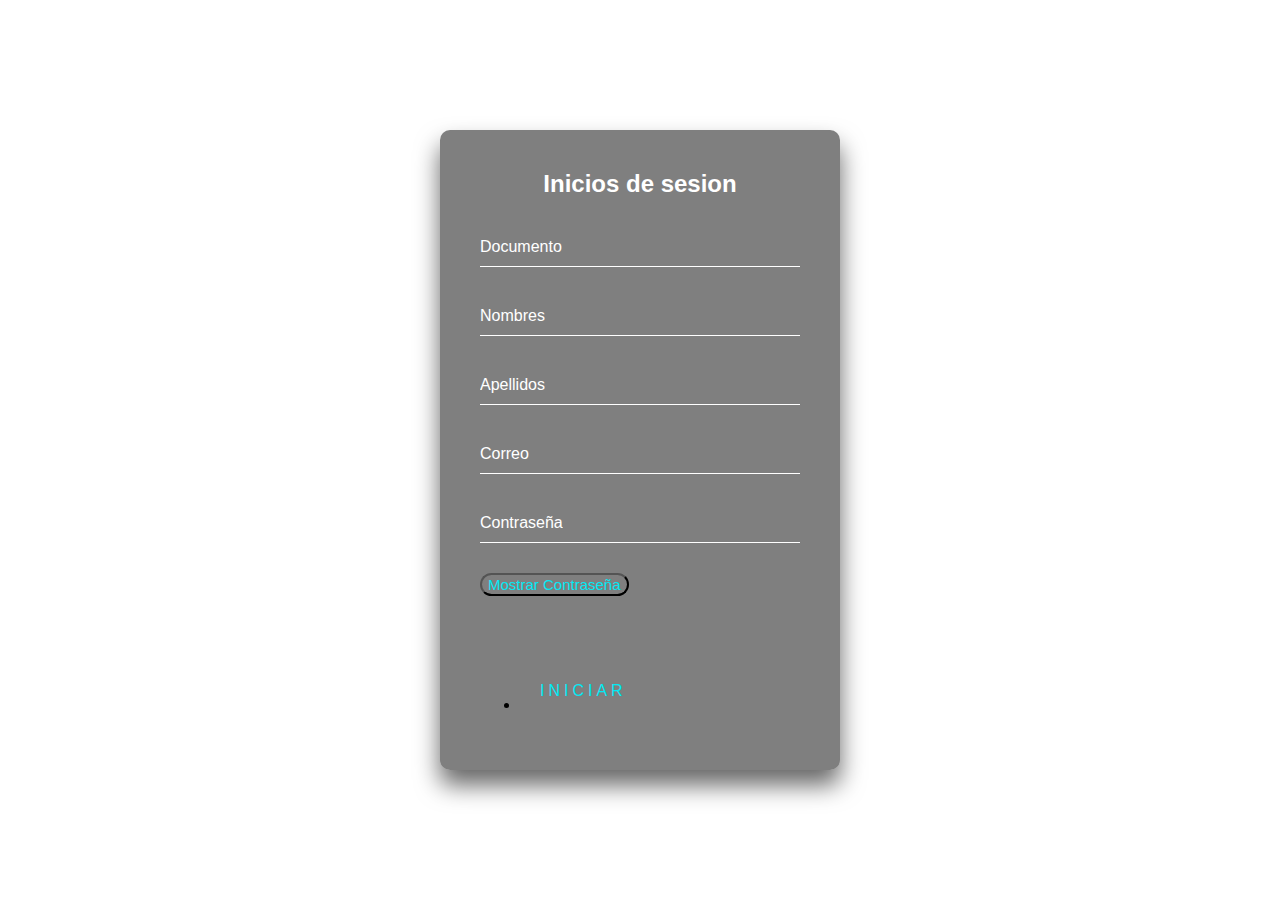
<file: Untitled-1.html>
<!DOCTYPE html>
<html lang="en">
<head>
    <meta charset="UTF-8">
    <meta http-equiv="X-UA-Compatible" content="IE=edge">
    <meta name="viewport" content="width=device-width, initial-scale=1.0">
    <link rel="stylesheet" href="Untitled-1.css">
    <title>proyecto</title>
    <body>
        <div class="login-box">
            <h2>Inicios de sesion</h2>
            <form action="#" name="registro.php" method="post">
            <div class="user-box">
                <input type="text" placeholder="Documento" id="">
               <input type="text" placeholder="Nombres      " id="">
               <input type="text" placeholder="Apellidos" id="">
               <input type="text" placeholder="Correo" id="">
            </div>
            <div class="user-box">
                <input type="password" placeholder="Contraseña" name="password" id="password">
            </div>
                <div class="container">
                <input type="button" name="" onclick="mostrar()" value="Mostrar Contraseña">
            </div>
            <ul>
            <li>
            <a href="sub/INICIAR.html">
              <span></span>   
              <span></span>   
              <span></span>   
              <span></span> 
              INICIAR  
            </a>
            </li>    
           
        </ul>
        </form>
    <script src="icono.js"></script>
    </body>
</div>
</head>
</html>
</file>
<file: Untitled-1.css>
body{
    background-image: url();
  font-family: sans-serif;

}
.login-box{
    position: absolute;
    top: 50%;
    left: 50%;
    width: 400px;
    padding: 40px;
    transform: translate(-50%,-50%);
    background: rgba(0,0,0,.5);
    box-sizing: border-box;
    box-shadow: 0 15px 25px rgba(0,0,0,.6);
    border-radius: 10px;
}
.login-box h2{
    margin: 0 0 30px;
    padding: 0;
    color: #fff;
    text-align: center;
}
.login-box .user-box{
    position: relative;
}
.login-box .user-box input{
    width: 100%;
    padding: 10px 0;
    font-size: 16px;
    color: #fff;
    margin-bottom: 30px;
    border: none;
    border-bottom: 1px solid #fff;
    outline: none;
    background: transparent;    
}
.login-box .user-box ::placeholder{
    position: absolute;
    top: 0;
    left: 0;
    padding: 10px 0;
    font-size: 16px;
    color: #fff;
    pointer-events: none;
    transition: 5px;
}
.login-box .user-box input :focus- ::placeholder,
.login-box .user-box input :valid- ::placeholder{
    top: -20px;
    left: 0;
    color: #03e9f4;
    font-size: 12px;
}
.login-box form a {
    position: relative;
    display: inline-block;
    padding: 10px 20px;
    color: #03e9f4;
    font-size: 16px;
    text-decoration: none;
    text-transform: uppercase;
    overflow: hidden;
    transition: .5s;
    margin-top: 40px;
    letter-spacing: 4px;
}
.login-box form a:hover{
    background: #03e9f4;
    color: #fff;
    border-radius: 5px;
    box-shadow: 0 0 5px #03e9f4 ,
                0  0 25px #03e9f4 ,
                0  0 50px #03e9f4 ,
                0  0 100px #03e9f4 ;
}
.login-box span{
    position: absolute;
    display: block;
}
.login-box span:nth-child(1) {
    top: 0;
    left: -100%;
    width: 100%;
    height: 2px;
    background: linear-gradient(90deg,
        transparent, #03e9f4);
    animation: btn-anim1 1s linear infinite;
}
@keyframes btn-anim1 {
    0% {
        left: -100%;
        }
50%,100% {
    left: 100%;
    }
}
.login-box span:nth-child(2) {
    top: -100%;
    right: 0;
    width: 2px;
    height: 100%;
    background: linear-gradient(180deg,
    transparent, #03e9f4);
    animation: btn-anim2 1s linear infinite;
    animation-delay: .25s ;
}
@keyframes btn-anim2  {
    0% {
        top: -100%;
        }
        50%,100% {
            top: 100%;
            }
}
.login-box a span:nth-child(3){
    bottom: 0;
    right: -100%;
    width: 100%;
    height: 2px;
    background: linear-gradient(270deg,
    transparent, #03e9f4);
    animation: btn-anim3 1s linear infinite;
    animation-delay: .5s;
}
@keyframes btn-anim3 {
    0% {
        right: -100%;
        }
        50%,100% {
            right: 100%;
            }
}
.login-box a span:nth-child(4){
    bottom: -100%;
    left: 0;
    width: 2px;
    height: 100%;
    background: linear-gradient(360deg,
    transparent, #03e9f4);
    animation:btn-anim4 1s linear infinite;
    animation-delay: .75s;
}
@keyframes btn-anim4 {
    0% {
        bottom: -100%;
        }
        50%,100% {
            bottom: 100%;
            }
}
.container input {
    background-color: transparent;
    font-size: 15px;
    color: #03e9f4;
    margin-bottom: 20px;
    border-radius: 15px;
    
   
}
.container  :hover{
       background: #03e8f4ab;
    color: #cccbcb;

    transition: .5s;
    box-shadow: 0 0 5px #03e8f4ab ,
                0  0 25px #03e8f4ab ,
                0  0 50px #03e8f4ab ,
                0  0 100px #03e8f4ab ;
}
</file>
